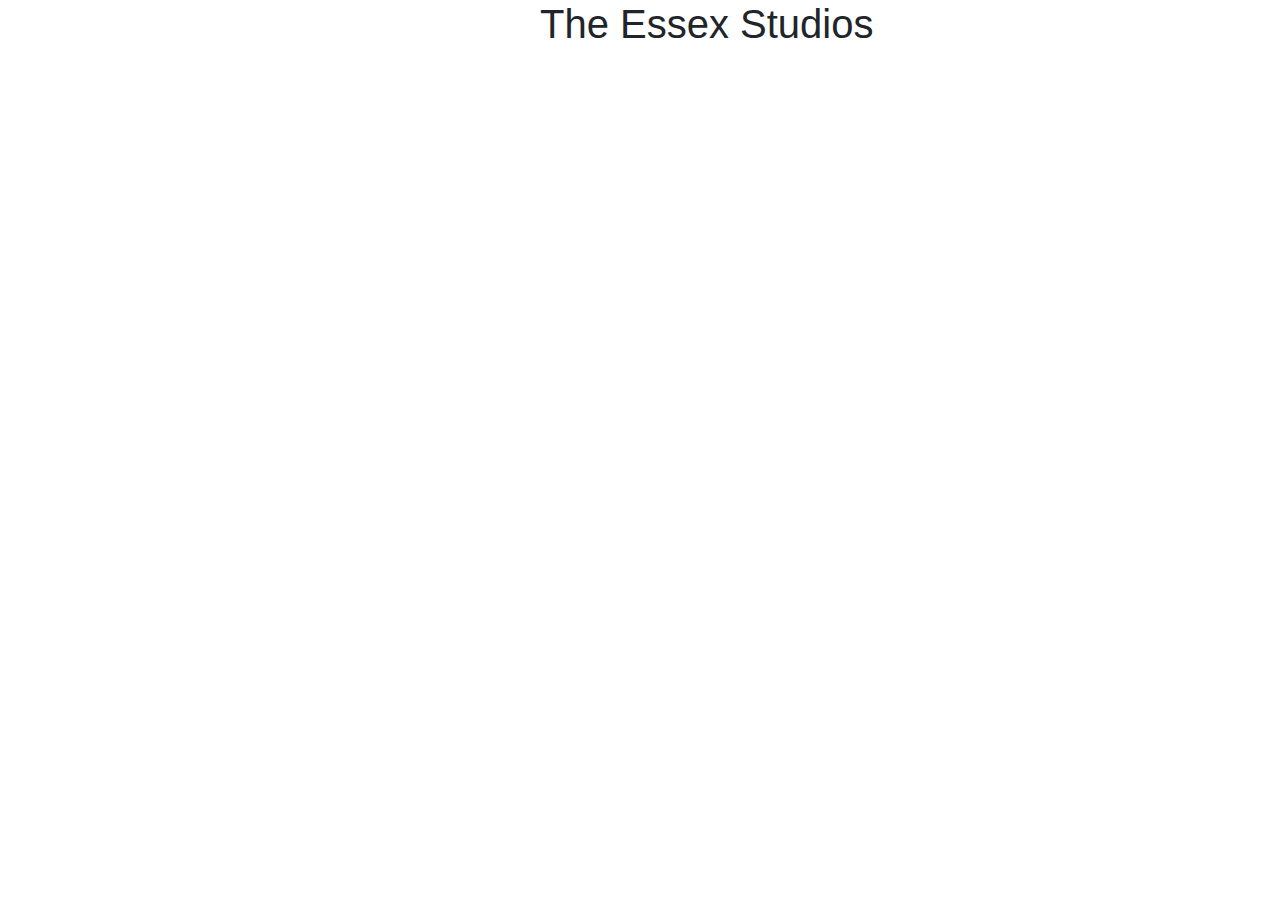
<file: index.html>
<!doctype html>
<html lang="en">
  <head>
    <!-- Required meta tags -->
    <meta charset="utf-8">
    <meta name="viewport" content="width=device-width, initial-scale=1, shrink-to-fit=no">
    <link rel="stylesheet" type="text/css" href="style.css"/>
      

    <!-- Bootstrap CSS -->
    <link rel="stylesheet" href="https://stackpath.bootstrapcdn.com/bootstrap/4.3.1/css/bootstrap.min.css" integrity="sha384-ggOyR0iXCbMQv3Xipma34MD+dH/1fQ784/j6cY/iJTQUOhcWr7x9JvoRxT2MZw1T" crossorigin="anonymous">

    <title>Essex ReMake</title>
  </head>
  <body>
    <h1>The Essex Studios</h1>

      
      
      
      
      
      
      
      
      
      
      
      
      
      
      
      
      
      
      
      
      
      
    <script src="https://code.jquery.com/jquery-3.3.1.slim.min.js" integrity="sha384-q8i/X+965DzO0rT7abK41JStQIAqVgRVzpbzo5smXKp4YfRvH+8abtTE1Pi6jizo" crossorigin="anonymous"></script>
    <script src="https://cdnjs.cloudflare.com/ajax/libs/popper.js/1.14.7/umd/popper.min.js" integrity="sha384-UO2eT0CpHqdSJQ6hJty5KVphtPhzWj9WO1clHTMGa3JDZwrnQq4sF86dIHNDz0W1" crossorigin="anonymous"></script>
    <script src="https://stackpath.bootstrapcdn.com/bootstrap/4.3.1/js/bootstrap.min.js" integrity="sha384-JjSmVgyd0p3pXB1rRibZUAYoIIy6OrQ6VrjIEaFf/nJGzIxFDsf4x0xIM+B07jRM" crossorigin="anonymous"></script>
  </body>
</html>
</file>
<file: style.css>
body {
    background-color: aqua;
}
h1 {
    margin-left:calc(50% - 100px);
}
</file>
